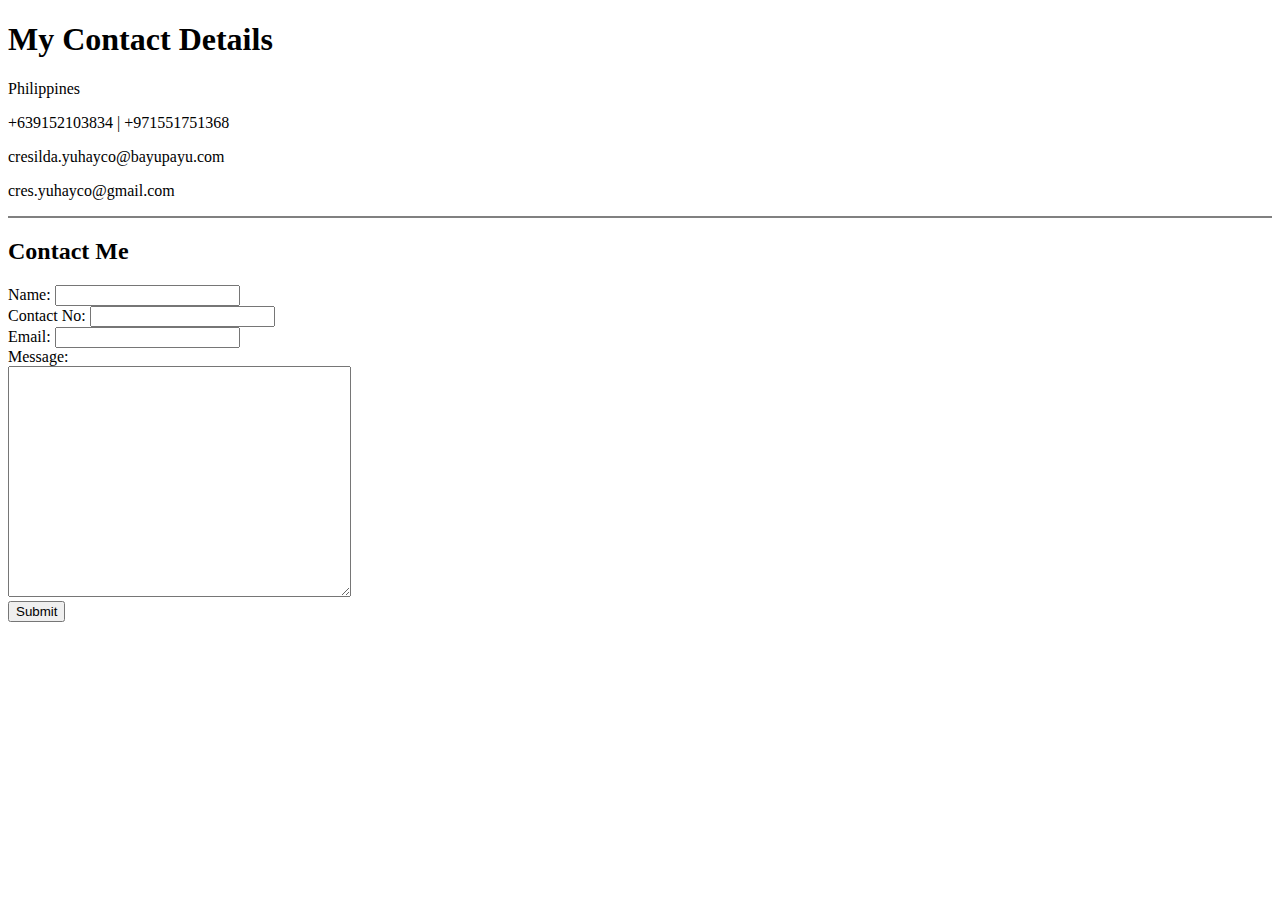
<file: contact-me.html>
<!DOCTYPE html>
<html lang="en">
<head>
    <meta charset="UTF-8">
    <meta name="viewport" content="width=device-width, initial-scale=1.0">
    <title>Contact Me</title>
</head>
<body>
    <h1>My Contact Details</h1>
    <p>Philippines</p>
    <p>+639152103834 | +971551751368</p>
    <p>cresilda.yuhayco@bayupayu.com</p>
    <p>cres.yuhayco@gmail.com</p>
    </body>
<hr size="2" noshade> 
<h2>Contact Me</h2>
<form action="mailto:cres.yuhayco@gmal.com" method="post" enctype="text/plain">
    <label for="">Name:</label>
    <input type="text" name="YourName"><br>
    <label for="">Contact No:</label>
    <input type="number" name="YourNumber"><br>
    <label for="">Email:</label>
    <input type="email" name="YourEmail"><br>
    <label for="">Message:</label><br>
    <textarea name="YourMessage" rows="15" cols="40"></textarea><br>
    <input type="Submit" name=""><br>

</form>
</html>
</file>
